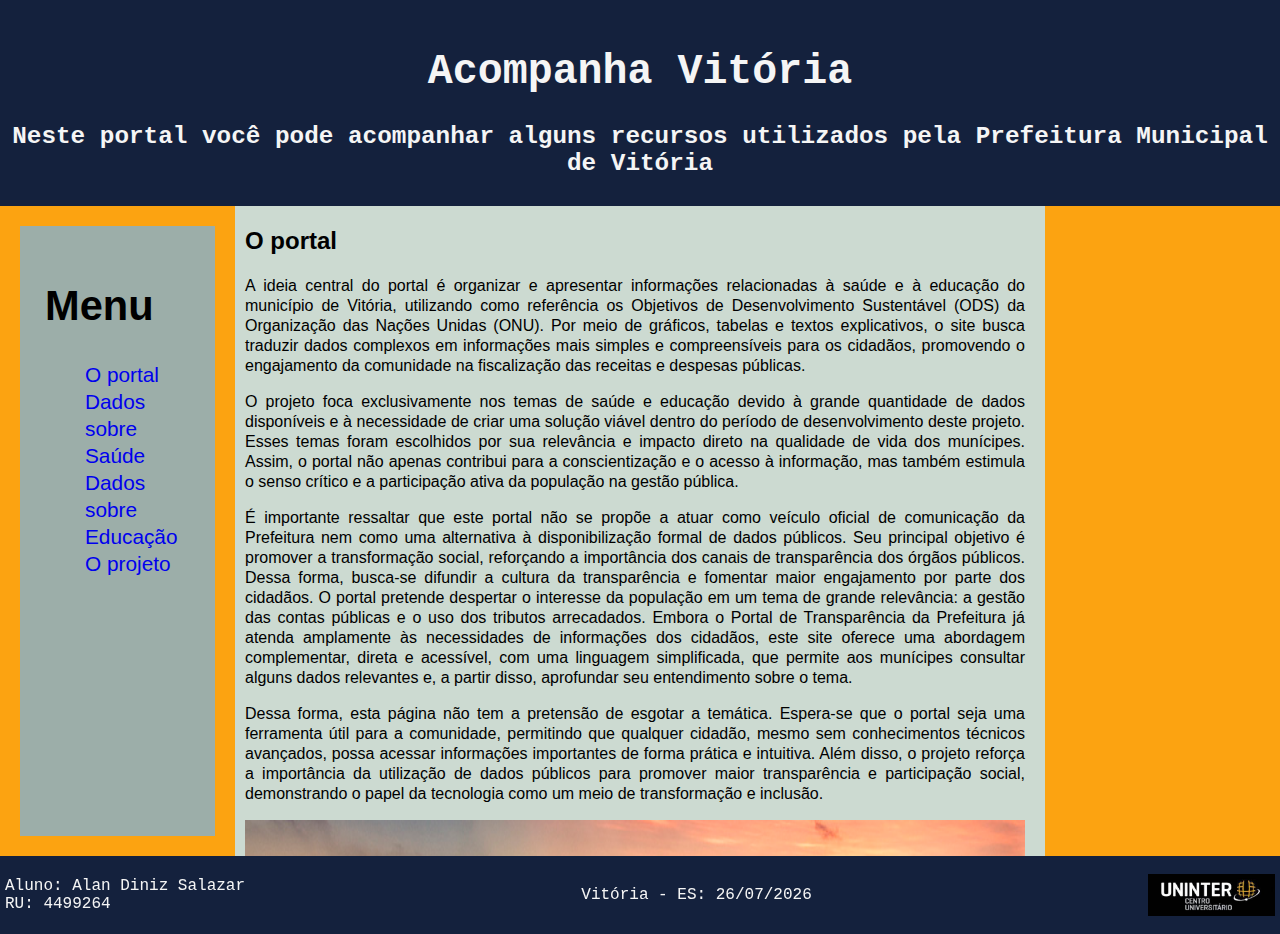
<file: index.html>
<!DOCTYPE html>
<html lang="en">

<head>
    <meta charset="UTF-8">
    <meta name="viewport" content="width=device-width, initial-scale=1.0">
    <title>Index</title>
    <link rel="stylesheet" href="css/style.css">
</head>

<body>
    <header>
        <h1>Acompanha Vitória</h1>
        <h3>Neste portal você pode acompanhar alguns recursos utilizados pela Prefeitura Municipal de Vitória</h3>
    </header>

    <main>
        <nav>
            <div class="retangulo">
                <h1>Menu</h1>
                <ul>
                    <li><a href="index.html">O portal</a></li>
                    <li><a href="pagina-segunda.html">Dados sobre Saúde</a></li>
                    <li><a href="pagina-terceira.html">Dados sobre Educação</a></li>
                    <li><a href="pagina-quarta.html">O projeto</a></li>
                </ul>
            </div>
        </nav>

        <section>
            <h2>O portal</h2>

            <p>A ideia central do portal é organizar e apresentar informações relacionadas à saúde e à educação do
                município de Vitória, utilizando como referência os Objetivos de Desenvolvimento Sustentável (ODS) da
                Organização das Nações Unidas (ONU). Por meio de gráficos, tabelas e textos explicativos, o site busca
                traduzir dados complexos em informações mais simples e compreensíveis para os cidadãos, promovendo o
                engajamento da comunidade na fiscalização das receitas e despesas públicas.</p>

            <p>O projeto foca exclusivamente nos temas de saúde e educação devido à grande quantidade de dados
                disponíveis e à necessidade de criar uma solução viável dentro do período de desenvolvimento deste
                projeto. Esses temas foram escolhidos por sua relevância e impacto direto na qualidade de vida dos
                munícipes. Assim, o portal não apenas contribui para a conscientização e o acesso à informação, mas
                também estimula o senso crítico e a participação ativa da população na gestão pública.</p>

            <p>É importante ressaltar que este portal não se propõe a atuar como veículo oficial de comunicação da
                Prefeitura nem como uma alternativa à disponibilização formal de dados públicos. Seu principal objetivo
                é promover a transformação social, reforçando a importância dos canais de transparência dos órgãos
                públicos. Dessa forma, busca-se difundir a cultura da transparência e fomentar maior engajamento por
                parte dos cidadãos. O portal pretende despertar o interesse da população em um tema de grande
                relevância: a gestão das contas públicas e o uso dos tributos arrecadados. Embora o Portal de
                Transparência da Prefeitura já atenda amplamente às necessidades de informações dos cidadãos, este site
                oferece uma abordagem complementar, direta e acessível, com uma linguagem simplificada, que permite aos
                munícipes consultar alguns dados relevantes e, a partir disso, aprofundar seu entendimento sobre o tema.
            </p>

            <p>Dessa forma, esta página não tem a pretensão de esgotar a temática. Espera-se que o portal seja uma
                ferramenta útil para a comunidade, permitindo que qualquer cidadão, mesmo sem conhecimentos técnicos
                avançados, possa acessar informações importantes de forma prática e intuitiva. Além disso, o projeto
                reforça a importância da utilização de dados públicos para promover maior transparência e participação
                social, demonstrando o papel da tecnologia como um meio de transformação e inclusão.</p>


            <img class="proporcao-imagem" src="images/panoramicavitoria03.jpg" alt="vitoria">
        </section>

        <nav>
        </nav>
    </main>

    <footer>
        <div class="footer-content">
            <p>Aluno: Alan Diniz Salazar
                <br> RU: 4499264
            </p>

            <p>Vitória - ES: <span id="data"></span></p>

            <img src="images/uninterpreto.jpg" alt="uninterpreto">
        </div>
    </footer>

    <script src="js/script-footer.js" defer></script>
    <!-- Usar o atributo defer para garantir que o JS seja executado somente após carregamento completo do DOM-->
</body>

</html>
</file>
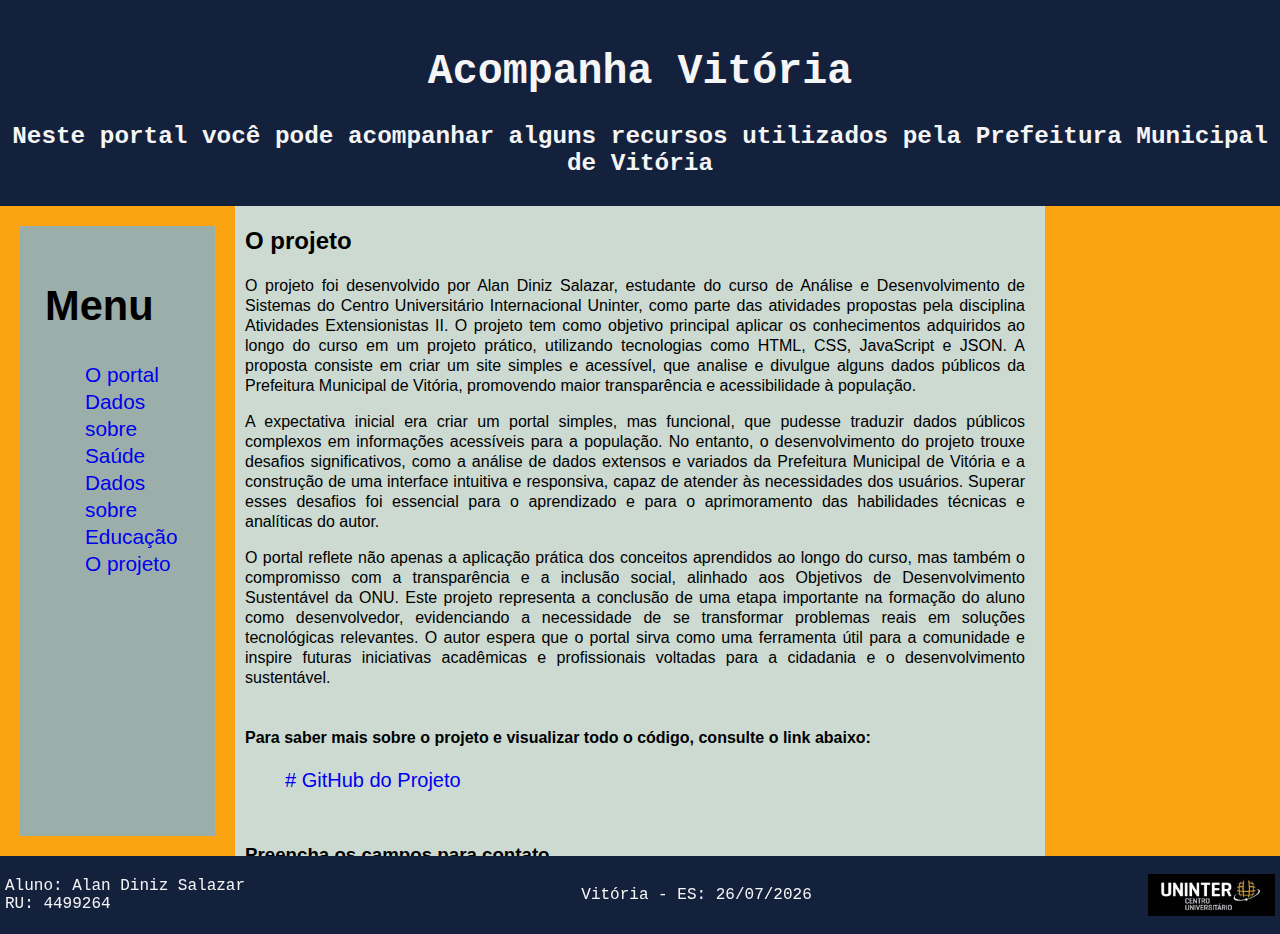
<file: pagina-quarta.html>
<!DOCTYPE html>
<html lang="en">

<head>
    <meta charset="UTF-8">
    <meta name="viewport" content="width=device-width, initial-scale=1.0">
    <title>O Projeto</title>
    <link rel="stylesheet" href="css/style.css">
</head>

<body>
    <header>
        <h1>Acompanha Vitória</h1>
        <h3>Neste portal você pode acompanhar alguns recursos utilizados pela Prefeitura Municipal de Vitória</h3>
    </header>

    <main>
        <nav>
            <div class="retangulo">
                <h1>Menu</h1>
                <ul>
                    <li><a href="index.html">O portal</a></li>
                    <li><a href="pagina-segunda.html">Dados sobre Saúde</a></li>
                    <li><a href="pagina-terceira.html">Dados sobre Educação</a></li>
                    <li><a href="pagina-quarta.html">O projeto</a></li>
                </ul>
            </div>
        </nav>

        <section>
            <h2>O projeto</h2>

            <p>O projeto foi desenvolvido por Alan Diniz Salazar, estudante do curso de Análise e Desenvolvimento de
                Sistemas do Centro Universitário Internacional Uninter, como parte das atividades propostas pela
                disciplina Atividades Extensionistas II. O projeto tem como objetivo principal aplicar os conhecimentos
                adquiridos ao longo do curso em um projeto prático, utilizando tecnologias como HTML, CSS, JavaScript e
                JSON. A proposta consiste em criar um site simples e acessível, que analise e divulgue alguns dados
                públicos da Prefeitura Municipal de Vitória, promovendo maior transparência e acessibilidade à
                população.</p>

            <p> A expectativa inicial era criar um portal simples, mas funcional, que pudesse traduzir dados públicos
                complexos em informações acessíveis para a população. No entanto, o desenvolvimento do projeto trouxe
                desafios significativos, como a análise de dados extensos e variados da Prefeitura Municipal de Vitória
                e a construção de uma interface intuitiva e responsiva, capaz de atender às necessidades dos usuários.
                Superar esses desafios foi essencial para o aprendizado e para o aprimoramento das habilidades técnicas
                e analíticas do autor.</p>

            <p>O portal reflete não apenas a aplicação prática dos conceitos aprendidos ao longo do curso, mas também o
                compromisso com a transparência e a inclusão social, alinhado aos Objetivos de Desenvolvimento
                Sustentável da ONU. Este projeto representa a conclusão de uma etapa importante na formação do aluno
                como desenvolvedor, evidenciando a necessidade de se transformar problemas reais em soluções
                tecnológicas relevantes. O autor espera que o portal sirva como uma ferramenta útil para a comunidade e
                inspire futuras iniciativas acadêmicas e profissionais voltadas para a cidadania e o desenvolvimento
                sustentável.</p>

            <p style="margin-top:40px;"><strong>Para saber mais sobre o projeto e visualizar todo o código, consulte o
                    link abaixo:</strong></p>

            <ul>
                <p style="font-size: 20px;"><a href="https://github.com/alandnz/AtividadeExtensionistaDois"> # GitHub
                        do Projeto</a>
                </p>
            </ul>

            <h3 style="margin-top: 50px;">Preencha os campos para contato</h3>

            <form action=# method="post" style="text-align: left;">
                <table id="formulario-contato">
                    <tr>
                        <th><label for="nome">Nome:</label></th>
                        <td><input type="text" name="nome" id="nome"></td>
                    </tr>
                    <tr>
                        <th><label for="email">E-mail:</label></th>
                        <td><input type="email" name="email" id="email"></td>
                    </tr>
                    <tr>
                        <th><label for="mensagem">Digite sua mensagem:</label></th>
                        <td><textarea name="mensagem" id="mensagem" rows="10"
                                cols="70">Digite aqui sua mensagem</textarea></td>
                    </tr>
                    <tr>
                        <td></td>
                        <td><button>Enviar</button></td>
                    </tr>
                </table>
            </form>

            <img class="proporcao-imagem" src="images/panoramicavitoria03.jpg" alt="vitoria">
        </section>

        <nav>
        </nav>
    </main>

    <footer>
        <div class="footer-content">
            <p>Aluno: Alan Diniz Salazar
                <br> RU: 4499264
            </p>

            <p>Vitória - ES: <span id="data"></span></p>

            <img src="images/uninterpreto.jpg" alt="uninterpreto">
        </div>
    </footer>

    <script src="js/script-footer.js" defer></script>
    <!-- Usar o atributo defer para garantir que o JS seja executado somente após carregamento completo do DOM-->
</body>

</html>
</file>
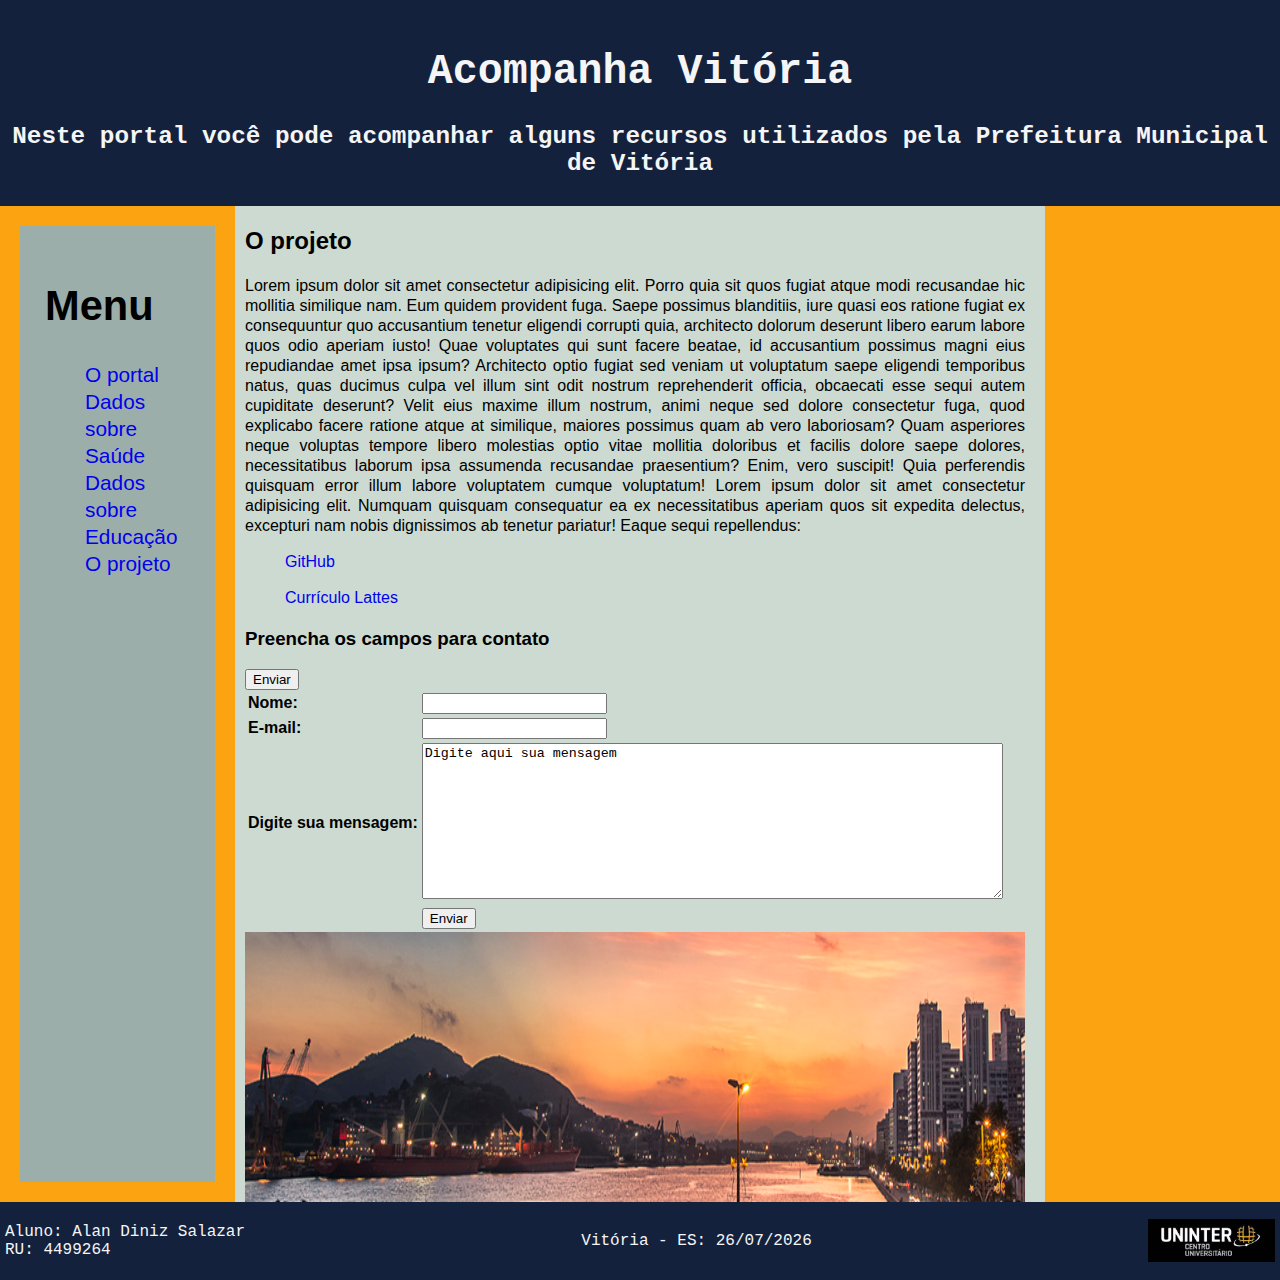
<file: pagina_quarta.html>
<!DOCTYPE html>
<html lang="en">

<head>
    <meta charset="UTF-8">
    <meta name="viewport" content="width=device-width, initial-scale=1.0">
    <title>O </title>
    <style>
        body {
            /*Flexbox para o conteúdo*/
            display: flex;
            flex-direction: column;
            height: 100vh;
            margin: 0;
        }

        header {
            background-color: #14213D;
            /*#788585*/
            ;
            text-align: center;
            padding: 05px;
            /*Tamanho da fonte em "em"*/
            font-size: 1.3em;
            /*#788585*/
        }

        header h1 {
            font-family: 'Courier New', Courier, monospace;
            /*Espaço acima do título*/
            padding-top: 15px;
            color: whitesmoke;
        }

        header h3 {
            font-family: 'Courier New', Courier, monospace;
            color: whitesmoke;
        }

        main {
            display: flex;
            flex: 1;
        }

        nav {
            background-color: #FCA311;
            /*#CCDAD1*/
            ;

            flex: 1;
            padding: 20px;
            line-height: 1.3;
            font-size: 1.3em;
            font-family: sans-serif;
        }

        section {
            background-color: #CCDAD1;
            flex: 4;
            padding-left: 10px;
            padding-right: 20px;
            line-height: 1.25;
            font-size: 1.0em;
            text-align: justify;
            font-family: sans-serif;
        }

        footer {
            background-color: #14213D;
            /*#9CAEA9*/
            ;
            text-align: left;
            padding: 5px;
            font-family: 'Courier New', Courier, monospace;
            align-items: center;
        }

        footer img {
            /*Imagem à direita e proporção com altura automática (auto)*/
            float: right;
            width: 10%;
            height: auto;
        }

        ul {
            list-style-type: none;
        }

        /*Estilos para os links*/

        a:link {
            text-decoration: none;
        }

        a:hover {
            background-color: rgb(225, 127, 255);
        }

        /*Estilos para as classes*/

        .retangulo {
            /*width: 300px;
            /* largura do retângulo */
            padding: 20px;
            /* espaçamento interno do retângulo */
            background-color: #9CAEA9;
            /* cor de fundo do retângulo */
            border: 5px solid #cccccc00;
            /* borda do retângulo */
            height: 100%;
            box-sizing: border-box;
        }

        .proporcao-imagem {
            max-width: 100%;
            /* Define a largura máxima para a imagem */
            height: 30vh;
            /* Mantém a proporção da altura em % da altura da tela */
            display: block;
            /* Remove espaçamento extra abaixo da imagem */
            margin: 0 auto;
            /* Centraliza a imagem horizontalmente */
            overflow: hidden;
            /* Esconde o conteúdo que ultrapassa os limites do contêiner */
        }

        .footer-content {
            justify-content: space-between;
            /* Espaço entre os elementos */
            align-items: center;
            /*Centraliza verticalmente */
            display: flex;
            color: whitesmoke;
        }
    </style>
</head>

<body>
    <header>
        <h1>Acompanha Vitória</h1>
        <h3>Neste portal você pode acompanhar alguns recursos utilizados pela Prefeitura Municipal de Vitória</h3>
    </header>

    <main>
        <nav>
            <div class="retangulo">
                <h1>Menu</h1>
                <ul>
                    <li><a href="index.html">O portal</a></li>
                    <li><a href="pagina_segunda.html">Dados sobre Saúde</a></li>
                    <li><a href="pagina_terceira.html">Dados sobre Educação</a></li>
                    <li><a href="pagina_quarta.html">O projeto</a></li>
                </ul>
            </div>
        </nav>

        <section>
            <h2>O projeto</h2>

            <p>Lorem ipsum dolor sit amet consectetur adipisicing elit. Porro quia sit quos fugiat atque modi recusandae
                hic mollitia similique nam. Eum quidem provident fuga. Saepe possimus blanditiis, iure quasi eos ratione
                fugiat ex consequuntur quo accusantium tenetur eligendi corrupti quia, architecto dolorum deserunt
                libero earum labore quos odio aperiam iusto! Quae voluptates qui sunt facere beatae, id accusantium
                possimus magni eius repudiandae amet ipsa ipsum? Architecto optio fugiat sed veniam ut voluptatum saepe
                eligendi temporibus natus, quas ducimus culpa vel illum sint odit nostrum reprehenderit officia,
                obcaecati esse sequi autem cupiditate deserunt? Velit eius maxime illum nostrum, animi neque sed dolore
                consectetur fuga, quod explicabo facere ratione atque at similique, maiores possimus quam ab vero
                laboriosam? Quam asperiores neque voluptas tempore libero molestias optio vitae mollitia doloribus et
                facilis dolore saepe dolores, necessitatibus laborum ipsa assumenda recusandae praesentium? Enim, vero
                suscipit! Quia perferendis quisquam error illum labore voluptatem cumque voluptatum!
                Lorem ipsum dolor sit amet consectetur adipisicing elit. Numquam quisquam consequatur ea ex
                necessitatibus aperiam quos sit expedita delectus, excepturi nam nobis dignissimos ab tenetur pariatur!
                Eaque sequi repellendus:
            </p>

            <ul>
                <p><a href="https://github.com/alandnz">GitHub</a></p>
                <p><a href="http://lattes.cnpq.br/0151629986274859">Currículo Lattes</a></p>
            </ul>

            <h3>Preencha os campos para contato</h3>

            <form action="processar_formulario.php" method="post">
                <table>
                    <tr>
                        <th><label for="nome">Nome:</label></th>
                        <td><input type="text" name="nome" id="nome"></td>
                    </tr>
                    <tr>
                        <th><label for="email">E-mail:</label></th>
                        <td><input type="email" name="email" id="email"></td>
                    </tr>
                    <tr>
                        <th><label for="mensagem">Digite sua mensagem:</label></th>
                        <td><textarea name="mensagem" id="mensagem" rows="10"
                                cols="70">Digite aqui sua mensagem</textarea></td>
                    </tr>
                    <tr>
                        <td></td>
                        <td><button>Enviar</button></td>
                        <input type="submit" value="Enviar">
                    </tr>
                </table>
            </form>

            <img class="proporcao-imagem" src="panoramicavitoria03.jpg" alt="vitoria">
        </section>

        <nav>
        </nav>
    </main>

    <footer>
        <div class="footer-content">
            <p>Aluno: Alan Diniz Salazar
                <br> RU: 4499264
            </p>

            <p>Vitória - ES: <span id="data"></span></p>

            <script>
                // Obter o elemento onde a data será exibida
                var dataElement = document.getElementById('data');

                // Obter a data atual
                var dataAtual = new Date();

                // Formatando a data (exemplo: DD/MM/AAAA)
                var dia = dataAtual.getDate();
                var mes = dataAtual.getMonth() + 1; // Mês é indexado a partir de zero
                var ano = dataAtual.getFullYear();

                // Adicionando um zero à esquerda se for menor que 10
                if (dia < 10) {
                    dia = '0' + dia;
                }
                if (mes < 10) {
                    mes = '0' + mes;
                }

                // Exibir a data formatada no elemento HTML
                dataElement.textContent = dia + '/' + mes + '/' + ano;
            </script>

            <img src="uninterpreto.jpg" alt="uninterpreto">
        </div>
    </footer>
</body>

</html>
</file>
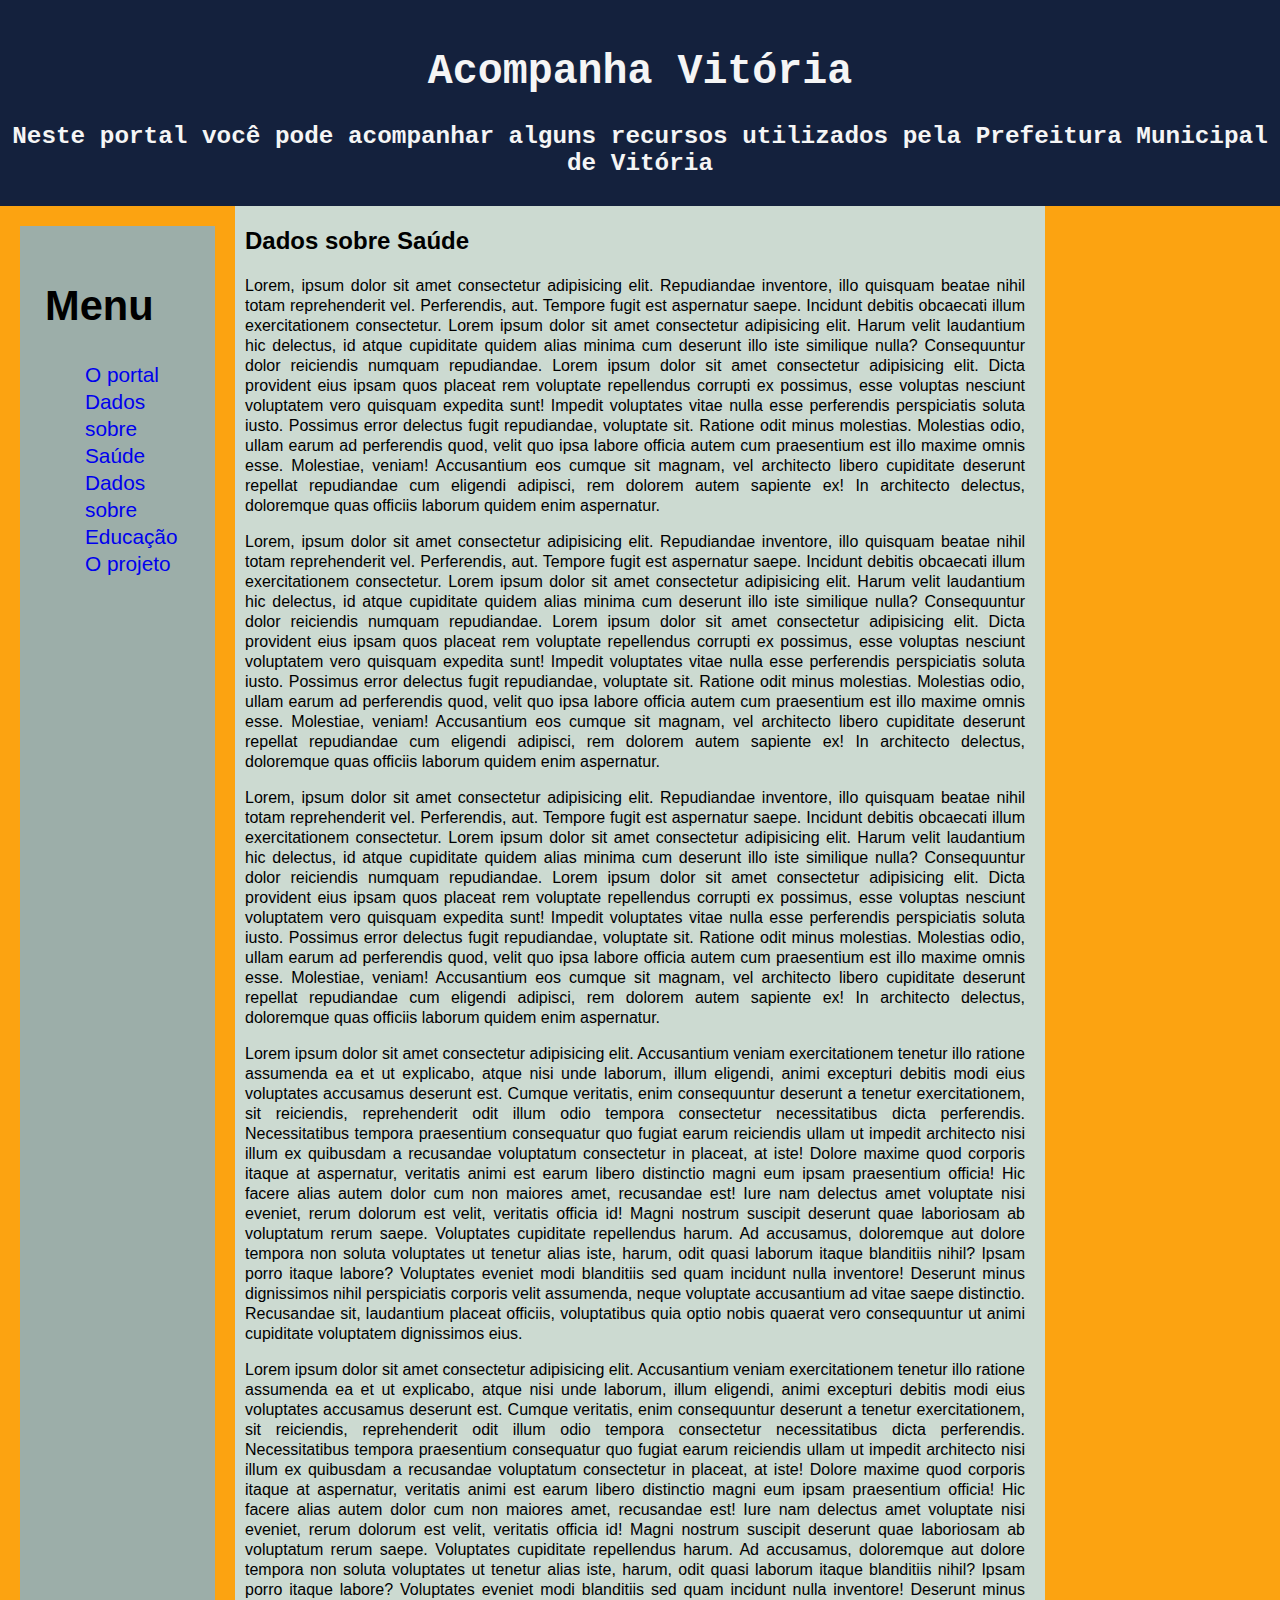
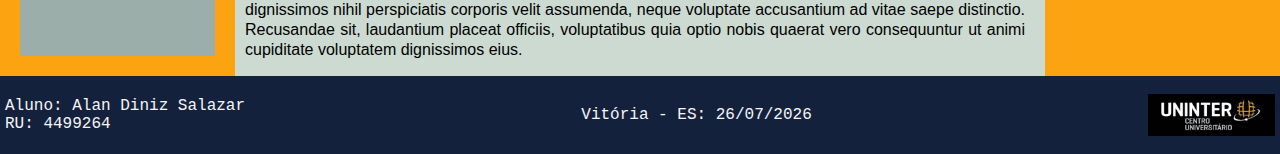
<file: pagina_segunda.html>
<!DOCTYPE html>
<html lang="en">

<head>
    <meta charset="UTF-8">
    <meta name="viewport" content="width=device-width, initial-scale=1.0">
    <title>Dados sobre Saúde</title>
    <!--onde aparece o título acima???-->
    <link rel="stylesheet" href="style.css">
</head>

<body>
    <header>
        <h1>Acompanha Vitória</h1>
        <h3>Neste portal você pode acompanhar alguns recursos utilizados pela Prefeitura Municipal de Vitória</h3>
    </header>

    <main>
        <nav>
            <div class="retangulo">
                <h1>Menu</h1>
                <ul>
                    <li><a href="index.html">O portal</a></li>
                    <li><a href="pagina_segunda.html">Dados sobre Saúde</a></li>
                    <li><a href="pagina_terceira.html">Dados sobre Educação</a></li>
                    <li><a href="pagina_quarta.html">O projeto</a></li>
                </ul>
            </div>
        </nav>

        <section>
            <h2>Dados sobre Saúde</h2>
            <p>Lorem, ipsum dolor sit amet consectetur adipisicing elit. Repudiandae inventore, illo quisquam beatae
                nihil totam reprehenderit vel. Perferendis, aut. Tempore fugit est aspernatur saepe. Incidunt debitis
                obcaecati illum exercitationem consectetur.
                Lorem ipsum dolor sit amet consectetur adipisicing elit. Harum velit laudantium hic delectus, id atque
                cupiditate quidem alias minima cum deserunt illo iste similique nulla? Consequuntur dolor reiciendis
                numquam repudiandae.
                Lorem ipsum dolor sit amet consectetur adipisicing elit. Dicta provident eius ipsam quos placeat rem
                voluptate repellendus corrupti ex possimus, esse voluptas nesciunt voluptatem vero quisquam expedita
                sunt! Impedit voluptates vitae nulla esse perferendis perspiciatis soluta iusto. Possimus error delectus
                fugit repudiandae, voluptate sit. Ratione odit minus molestias. Molestias odio, ullam earum ad
                perferendis quod, velit quo ipsa labore officia autem cum praesentium est illo maxime omnis esse.
                Molestiae, veniam! Accusantium eos cumque sit magnam, vel architecto libero cupiditate deserunt repellat
                repudiandae cum eligendi adipisci, rem dolorem autem sapiente ex! In architecto delectus, doloremque
                quas officiis laborum quidem enim aspernatur.
            </p>
            <p>Lorem, ipsum dolor sit amet consectetur adipisicing elit. Repudiandae inventore, illo quisquam beatae
                nihil totam reprehenderit vel. Perferendis, aut. Tempore fugit est aspernatur saepe. Incidunt debitis
                obcaecati illum exercitationem consectetur.
                Lorem ipsum dolor sit amet consectetur adipisicing elit. Harum velit laudantium hic delectus, id atque
                cupiditate quidem alias minima cum deserunt illo iste similique nulla? Consequuntur dolor reiciendis
                numquam repudiandae.
                Lorem ipsum dolor sit amet consectetur adipisicing elit. Dicta provident eius ipsam quos placeat rem
                voluptate repellendus corrupti ex possimus, esse voluptas nesciunt voluptatem vero quisquam expedita
                sunt! Impedit voluptates vitae nulla esse perferendis perspiciatis soluta iusto. Possimus error delectus
                fugit repudiandae, voluptate sit. Ratione odit minus molestias. Molestias odio, ullam earum ad
                perferendis quod, velit quo ipsa labore officia autem cum praesentium est illo maxime omnis esse.
                Molestiae, veniam! Accusantium eos cumque sit magnam, vel architecto libero cupiditate deserunt repellat
                repudiandae cum eligendi adipisci, rem dolorem autem sapiente ex! In architecto delectus, doloremque
                quas officiis laborum quidem enim aspernatur.
            </p>
            <p>Lorem, ipsum dolor sit amet consectetur adipisicing elit. Repudiandae inventore, illo quisquam beatae
                nihil totam reprehenderit vel. Perferendis, aut. Tempore fugit est aspernatur saepe. Incidunt debitis
                obcaecati illum exercitationem consectetur.
                Lorem ipsum dolor sit amet consectetur adipisicing elit. Harum velit laudantium hic delectus, id atque
                cupiditate quidem alias minima cum deserunt illo iste similique nulla? Consequuntur dolor reiciendis
                numquam repudiandae.
                Lorem ipsum dolor sit amet consectetur adipisicing elit. Dicta provident eius ipsam quos placeat rem
                voluptate repellendus corrupti ex possimus, esse voluptas nesciunt voluptatem vero quisquam expedita
                sunt! Impedit voluptates vitae nulla esse perferendis perspiciatis soluta iusto. Possimus error delectus
                fugit repudiandae, voluptate sit. Ratione odit minus molestias. Molestias odio, ullam earum ad
                perferendis quod, velit quo ipsa labore officia autem cum praesentium est illo maxime omnis esse.
                Molestiae, veniam! Accusantium eos cumque sit magnam, vel architecto libero cupiditate deserunt repellat
                repudiandae cum eligendi adipisci, rem dolorem autem sapiente ex! In architecto delectus, doloremque
                quas officiis laborum quidem enim aspernatur.
            </p>
            <p>Lorem ipsum dolor sit amet consectetur adipisicing elit. Accusantium veniam exercitationem tenetur illo
                ratione assumenda ea et ut explicabo, atque nisi unde laborum, illum eligendi, animi excepturi debitis
                modi eius voluptates accusamus deserunt est. Cumque veritatis, enim consequuntur deserunt a tenetur
                exercitationem, sit reiciendis, reprehenderit odit illum odio tempora consectetur necessitatibus dicta
                perferendis. Necessitatibus tempora praesentium consequatur quo fugiat earum reiciendis ullam ut impedit
                architecto nisi illum ex quibusdam a recusandae voluptatum consectetur in placeat, at iste! Dolore
                maxime quod corporis itaque at aspernatur, veritatis animi est earum libero distinctio magni eum ipsam
                praesentium officia! Hic facere alias autem dolor cum non maiores amet, recusandae est! Iure nam
                delectus amet voluptate nisi eveniet, rerum dolorum est velit, veritatis officia id! Magni nostrum
                suscipit deserunt quae laboriosam ab voluptatum rerum saepe. Voluptates cupiditate repellendus harum. Ad
                accusamus, doloremque aut dolore tempora non soluta voluptates ut tenetur alias iste, harum, odit quasi
                laborum itaque blanditiis nihil? Ipsam porro itaque labore? Voluptates eveniet modi blanditiis sed quam
                incidunt nulla inventore! Deserunt minus dignissimos nihil perspiciatis corporis velit assumenda, neque
                voluptate accusantium ad vitae saepe distinctio. Recusandae sit, laudantium placeat officiis,
                voluptatibus quia optio nobis quaerat vero consequuntur ut animi cupiditate voluptatem dignissimos eius.
            </p>
            <p>Lorem ipsum dolor sit amet consectetur adipisicing elit. Accusantium veniam exercitationem tenetur illo
                ratione assumenda ea et ut explicabo, atque nisi unde laborum, illum eligendi, animi excepturi debitis
                modi eius voluptates accusamus deserunt est. Cumque veritatis, enim consequuntur deserunt a tenetur
                exercitationem, sit reiciendis, reprehenderit odit illum odio tempora consectetur necessitatibus dicta
                perferendis. Necessitatibus tempora praesentium consequatur quo fugiat earum reiciendis ullam ut impedit
                architecto nisi illum ex quibusdam a recusandae voluptatum consectetur in placeat, at iste! Dolore
                maxime quod corporis itaque at aspernatur, veritatis animi est earum libero distinctio magni eum ipsam
                praesentium officia! Hic facere alias autem dolor cum non maiores amet, recusandae est! Iure nam
                delectus amet voluptate nisi eveniet, rerum dolorum est velit, veritatis officia id! Magni nostrum
                suscipit deserunt quae laboriosam ab voluptatum rerum saepe. Voluptates cupiditate repellendus harum. Ad
                accusamus, doloremque aut dolore tempora non soluta voluptates ut tenetur alias iste, harum, odit quasi
                laborum itaque blanditiis nihil? Ipsam porro itaque labore? Voluptates eveniet modi blanditiis sed quam
                incidunt nulla inventore! Deserunt minus dignissimos nihil perspiciatis corporis velit assumenda, neque
                voluptate accusantium ad vitae saepe distinctio. Recusandae sit, laudantium placeat officiis,
                voluptatibus quia optio nobis quaerat vero consequuntur ut animi cupiditate voluptatem dignissimos eius.
            </p>

            <!--<img class="proporcao-imagem" src="panoramicavitoria03.jpg" alt="vitoria">-->
        </section>

        <nav>
        </nav>
    </main>

    <footer>
        <div class="footer-content">
            <p>Aluno: Alan Diniz Salazar
                <br> RU: 4499264
            </p>

            <p>Vitória - ES: <span id="data"></span></p>

            <img src="uninterpreto.jpg" alt="uninterpreto">
        </div>
    </footer>

    <script>
        // Obter o elemento onde a data será exibida
        var dataElement = document.getElementById('data');

        // Obter a data atual
        var dataAtual = new Date();

        // Formatando a data (exemplo: DD/MM/AAAA)
        var dia = dataAtual.getDate();
        var mes = dataAtual.getMonth() + 1; // Mês é indexado a partir de zero
        var ano = dataAtual.getFullYear();

        // Adicionando um zero à esquerda se for menor que 10
        if (dia < 10) {
            dia = '0' + dia;
        }
        if (mes < 10) {
            mes = '0' + mes;
        }

        // Exibir a data formatada no elemento HTML
        dataElement.textContent = dia + '/' + mes + '/' + ano;
    </script>
</body>

</html>
</file>
<file: css/style.css>
body {
    /*Flexbox para o conteúdo*/
    display: flex;
    flex-direction: column;
    height: 100vh;
    margin: 0;
    overflow: hidden;
    /* Impede a barra de rolagem global */
}

canvas {
    display: block;
    margin: 0 auto;
    /* Centraliza o gráfico */
    max-width: 100%;
    /* Responsividade */
    height: auto;
    /* Ajusta a altura proporcionalmente */
}

header {
    background-color: #14213D;
    text-align: center;
    padding: 05px;
    /*Tamanho da fonte em "em"*/
    font-size: 1.3em;
}

header h1 {
    font-family: 'Courier New', Courier, monospace;
    /*Espaço acima do título*/
    padding-top: 15px;
    color: whitesmoke;
}

header h3 {
    font-family: 'Courier New', Courier, monospace;
    color: whitesmoke;
}

main {
    display: flex;
    flex: 1;
}

nav {
    background-color: #FCA311;
    flex: 1;
    padding: 20px;
    line-height: 1.3;
    font-size: 1.3em;
    font-family: sans-serif;
}

section {
    background-color: #CCDAD1;
    flex: 4;
    padding-left: 10px;
    padding-right: 20px;
    line-height: 1.25;
    font-size: 1.0em;
    text-align: justify;
    font-family: sans-serif;
    height: calc(100vh - 250px);
    overflow-y: auto;
    /* Adiciona a barra de rolagem vertical quando necessário */
}

footer {
    background-color: #14213D;
    text-align: left;
    padding: 5px;
    font-family: 'Courier New', Courier, monospace;
    align-items: center;
}

footer img {
    /*Imagem à direita e proporção com altura automática (auto)*/
    float: right;
    width: 10%;
    height: auto;
}

ul {
    list-style-type: none;
}

/*Estilos para os links*/

a:link {
    text-decoration: none;
}

a:hover {
    background-color: rgb(225, 127, 255);
}

/*Estilos para as classes*/

.retangulo {
    padding: 20px;
    /* espaçamento interno do retângulo */
    background-color: #9CAEA9;
    /* cor de fundo do retângulo */
    border: 5px solid #cccccc00;
    height: 100%;
    box-sizing: border-box;
}

.proporcao-imagem {
    max-width: 100%;
    /* Define a largura máxima para a imagem */
    height: 30vh;
    display: block;
    /* Remove espaçamento extra abaixo da imagem */
    margin: 0 auto;
    /* Centraliza a imagem horizontalmente */
    overflow: hidden;
    /* Esconde o conteúdo que ultrapassa os limites do contêiner */
}

.footer-content {
    justify-content: space-between;
    /* Espaço entre os elementos */
    align-items: center;
    /*Centraliza verticalmente */
    display: flex;
    color: whitesmoke;
}

/*IDs para os gráficos*/

#info-receita,
#info-saude,
#info-educacao,
#info-porcentagensSaude,
#info-porcentagensEducacao {
    margin-top: 20px;
    text-align: center;
    font-size: 18px;
    color: #333;
}

/* Estilos para as tabelas */

table {
    width: 50%;
    border-collapse: collapse;
    /* Remove os espaços entre bordas */
    margin: 20px auto;
    /* Centraliza a tabela na página */
    font-family: Arial, sans-serif;
}

th,
td {
    border: 1px solid #f4f4f475;
    /* Bordas das células */
    padding: 10px;
    text-align: center;
}

th {
    background-color: #f4f4f450;
    /* Cor de fundo do cabeçalho */
    font-weight: bold;
}

tr:hover {
    background-color: #b1b1b1;
    /* Destaque ao passar o mouse */
}

#tabela-saude,
#tabela-educacao {
    width: 90%;
    /* Ocupa 90% da largura da página */
    max-width: 1200px;
    /* Define um limite máximo de largura */
    margin: 0 auto;
    /* Centraliza a tabela na página */
    border-collapse: collapse;
    /* Remove espaços entre as bordas */
}

/* Estilos para a tabela de contato */

#formulario-contato {
    width: 50%;
    margin-left: 0;
    margin-right: auto;
    /* Garante que a tabela não fique centralizada */
    border-collapse: collapse;
    /* Para eliminar bordas internas */
    background-color: transparent;
    /* Define a mesma cor de fundo da página */
}

#formulario-contato th,
#formulario-contato td {
    border: none;
    text-align: left;
    padding: 5px;
    background-color: transparent;
}

#formulario-contato th {
    font-weight: normal;
    vertical-align: top;
}

#formulario-contato tr:hover {
    background-color: transparent;
}

/* Estilos para o botão Enviar */

#formulario-contato button {
    width: 150px;
    /* Define a largura do botão */
    padding: 5px;
    font-size: 14px;
    cursor: pointer;
    /* Adiciona o cursor "pointer" ao passar o mouse */
    display: block;
    /* Torna o botão um elemento de bloco */
    margin: 5px auto 0 auto;
    /* Centraliza o botão horizontalmente e adiciona um espaçamento acima */
    text-align: center;
}
</file>
<file: style.css>
body {
    /*Flexbox para o conteúdo*/
    display: flex;
    flex-direction: column;
    height: 100vh;
    margin: 0;
}

canvas {
    display: block;
    margin: 0 auto;
    /* Centraliza o gráfico */
    max-width: 100%;
    /* Responsividade */
    height: auto;
    /* Ajusta a altura proporcionalmente */
}

header {
    background-color: #14213D;
    /*#788585*/
    ;
    text-align: center;
    padding: 05px;
    /*Tamanho da fonte em "em"*/
    font-size: 1.3em;
    /*#788585*/
}

header h1 {
    font-family: 'Courier New', Courier, monospace;
    /*Espaço acima do título*/
    padding-top: 15px;
    color: whitesmoke;
}

header h3 {
    font-family: 'Courier New', Courier, monospace;
    color: whitesmoke;
}

main {
    display: flex;
    flex: 1;
}

nav {
    background-color: #FCA311;
    /*#CCDAD1*/
    ;

    flex: 1;
    padding: 20px;
    line-height: 1.3;
    font-size: 1.3em;
    font-family: sans-serif;
}

section {
    background-color: #CCDAD1;
    flex: 4;
    padding-left: 10px;
    padding-right: 20px;
    line-height: 1.25;
    font-size: 1.0em;
    text-align: justify;
    font-family: sans-serif;
    /* height: calc(100vh - 150px);
    overflow-y: auto;*/
    /* Adiciona a barra de rolagem vertical quando necessário */
}

footer {
    background-color: #14213D;
    /*#9CAEA9*/
    ;
    text-align: left;
    padding: 5px;
    font-family: 'Courier New', Courier, monospace;
    align-items: center;
}

footer img {
    /*Imagem à direita e proporção com altura automática (auto)*/
    float: right;
    width: 10%;
    height: auto;
}

ul {
    list-style-type: none;
}

/*Estilos para os links*/

a:link {
    text-decoration: none;
}

a:hover {
    background-color: rgb(225, 127, 255);
}

/*Estilos para as classes*/

.retangulo {
    /*width: 300px;
    /* largura do retângulo */
    padding: 20px;
    /* espaçamento interno do retângulo */
    background-color: #9CAEA9;
    /* cor de fundo do retângulo */
    border: 5px solid #cccccc00;
    /* borda do retângulo */
    height: 100%;
    box-sizing: border-box;
}

.proporcao-imagem {
    max-width: 100%;
    /* Define a largura máxima para a imagem */
    height: 30vh;
    /* Mantém a proporção da altura em % da altura da tela */
    display: block;
    /* Remove espaçamento extra abaixo da imagem */
    margin: 0 auto;
    /* Centraliza a imagem horizontalmente */
    overflow: hidden;
    /* Esconde o conteúdo que ultrapassa os limites do contêiner */
}

.footer-content {
    justify-content: space-between;
    /* Espaço entre os elementos */
    align-items: center;
    /*Centraliza verticalmente */
    display: flex;
    color: whitesmoke;
}
</file>
